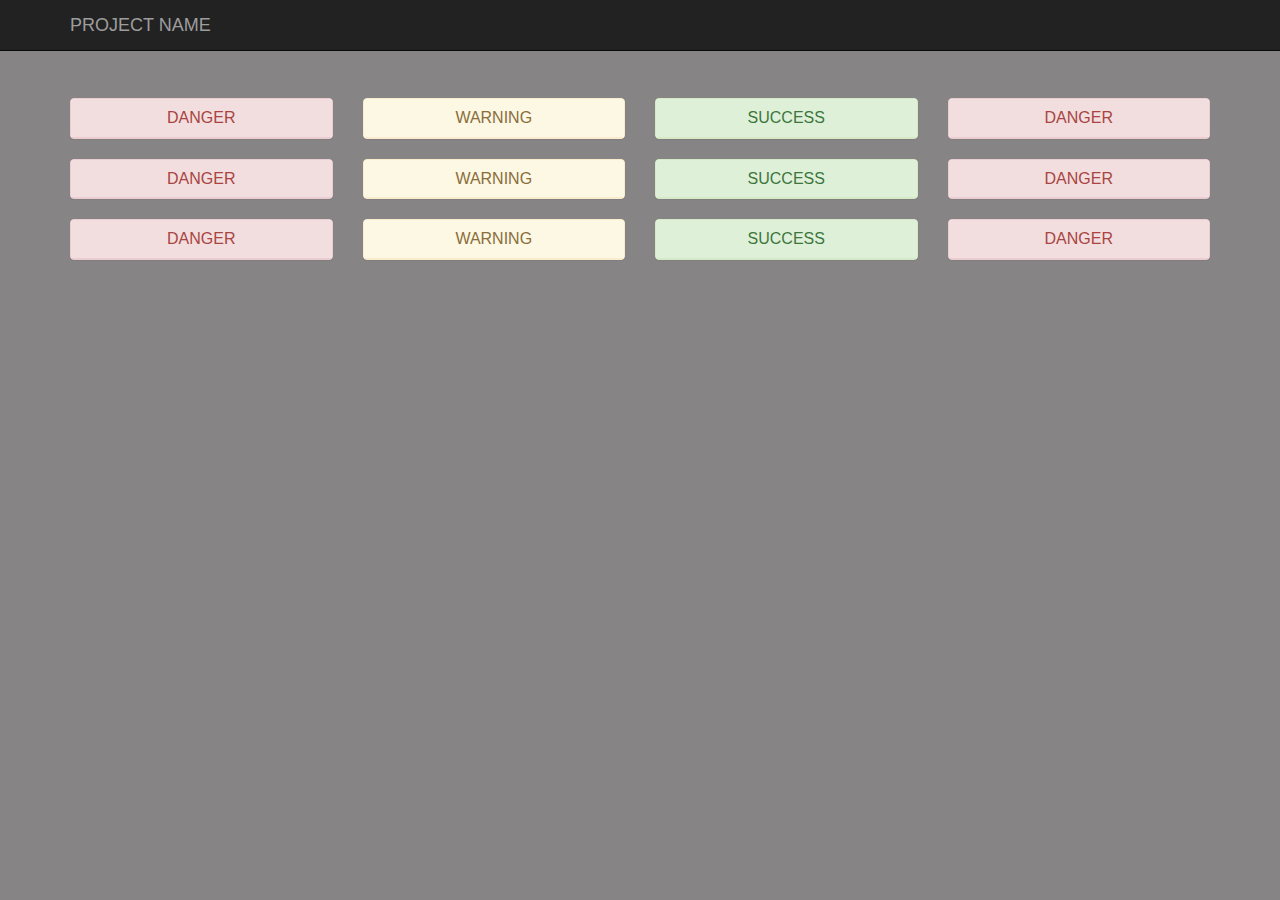
<file: src/main/webapp/index.html>
<!DOCTYPE html>
<html lang="en">
	<head>
		<meta charset="utf-8">
		<meta http-equiv="X-UA-Compatible" content="IE=edge">
		<meta name="viewport" content="width=device-width, initial-scale=1">
		<meta name="description" content="">
		<meta name="author" content="">
		<link rel="icon" href="images/favicon.png">
	
		<title>Kontrola</title>
	
		<!-- Bootstrap core CSS -->
		<link href="components/bootstrap/css/bootstrap.min.css" rel="stylesheet">
	
		<!-- Custom styles for this template -->
		<link href="css/kontrola.css" rel="stylesheet">
	
		<!-- HTML5 shim and Respond.js for IE8 support of HTML5 elements and media queries -->
		<!--[if lt IE 9]>
			<script src="https://oss.maxcdn.com/html5shiv/3.7.2/html5shiv.min.js"></script>
			<script src="https://oss.maxcdn.com/respond/1.4.2/respond.min.js"></script>
		<![endif]-->
	</head>

	<body>

		<nav class="navbar navbar-inverse navbar-fixed-top">
			<div class="container">
			<div class="navbar-header">
				<button type="button" class="navbar-toggle collapsed" data-toggle="collapse" data-target="#navbar" aria-expanded="false" aria-controls="navbar">
				<span class="sr-only"></span>
				<span class="icon-bar"></span>
				<span class="icon-bar"></span>
				<span class="icon-bar"></span>
				</button>
				<a class="navbar-brand" href="#">PROJECT NAME</a>
			</div>
			<div id="navbar" class="navbar-collapse collapse">
			</div><!--/.navbar-collapse -->
			</div>
		</nav>
	
		<!-- Main jumbotron for a primary marketing message or call to action -->
		<div class="jumbotron kontrola">
			<div class="container">
				<div class="row">
					<div class="col-md-3">
						<div class="panel panel-danger">
							<div class="panel-heading">
								<h3 class="panel-title">DANGER</h3>
							</div>
						</div>
					</div>
					<div class="col-md-3">
						<div class="panel panel-warning">
							<div class="panel-heading">
								<h3 class="panel-title">WARNING</h3>
							</div>
						</div>
					</div>
					<div class="col-md-3">
						<div class="panel panel-success">
							<div class="panel-heading">
								<h3 class="panel-title">SUCCESS</h3>
							</div>
						</div>
					</div>
					<div class="col-md-3">
						<div class="panel panel-danger">
							<div class="panel-heading">
								<h3 class="panel-title">DANGER</h3>
							</div>
						</div>
					</div>
				</div>

				<div class="row">
					<div class="col-md-3">
						<div class="panel panel-danger">
							<div class="panel-heading">
								<h3 class="panel-title">DANGER</h3>
							</div>
						</div>
					</div>
					<div class="col-md-3">
						<div class="panel panel-warning">
							<div class="panel-heading">
								<h3 class="panel-title">WARNING</h3>
							</div>
						</div>
					</div>
					<div class="col-md-3">
						<div class="panel panel-success">
							<div class="panel-heading">
								<h3 class="panel-title">SUCCESS</h3>
							</div>
						</div>
					</div>
					<div class="col-md-3">
						<div class="panel panel-danger">
							<div class="panel-heading">
								<h3 class="panel-title">DANGER</h3>
							</div>
						</div>
					</div>
				</div>
				
				<div class="row">
					<div class="col-md-3">
						<div class="panel panel-danger">
							<div class="panel-heading">
								<h3 class="panel-title">DANGER</h3>
							</div>
						</div>
					</div>
					<div class="col-md-3">
						<div class="panel panel-warning">
							<div class="panel-heading">
								<h3 class="panel-title">WARNING</h3>
							</div>
						</div>
					</div>
					<div class="col-md-3">
						<div class="panel panel-success">
							<div class="panel-heading">
								<h3 class="panel-title">SUCCESS</h3>
							</div>
						</div>
					</div>
					<div class="col-md-3">
						<div class="panel panel-danger">
							<div class="panel-heading">
								<h3 class="panel-title">DANGER</h3>
							</div>
						</div>
					</div>
				</div>
			</div>
		</div>
	
		<!-- Bootstrap core JavaScript
		================================================== -->
		<!-- Placed at the end of the document so the pages load faster -->
		<script src="components/jquery/jquery.min.js"></script>
		<script src="components/bootstrap/js/bootstrap.min.js"></script>
		<!-- IE10 viewport hack for Surface/desktop Windows 8 bug -->
		<script src="components/bootstrap/js/ie10-viewport-bug-workaround.js"></script>
	</body>
</html>
</file>
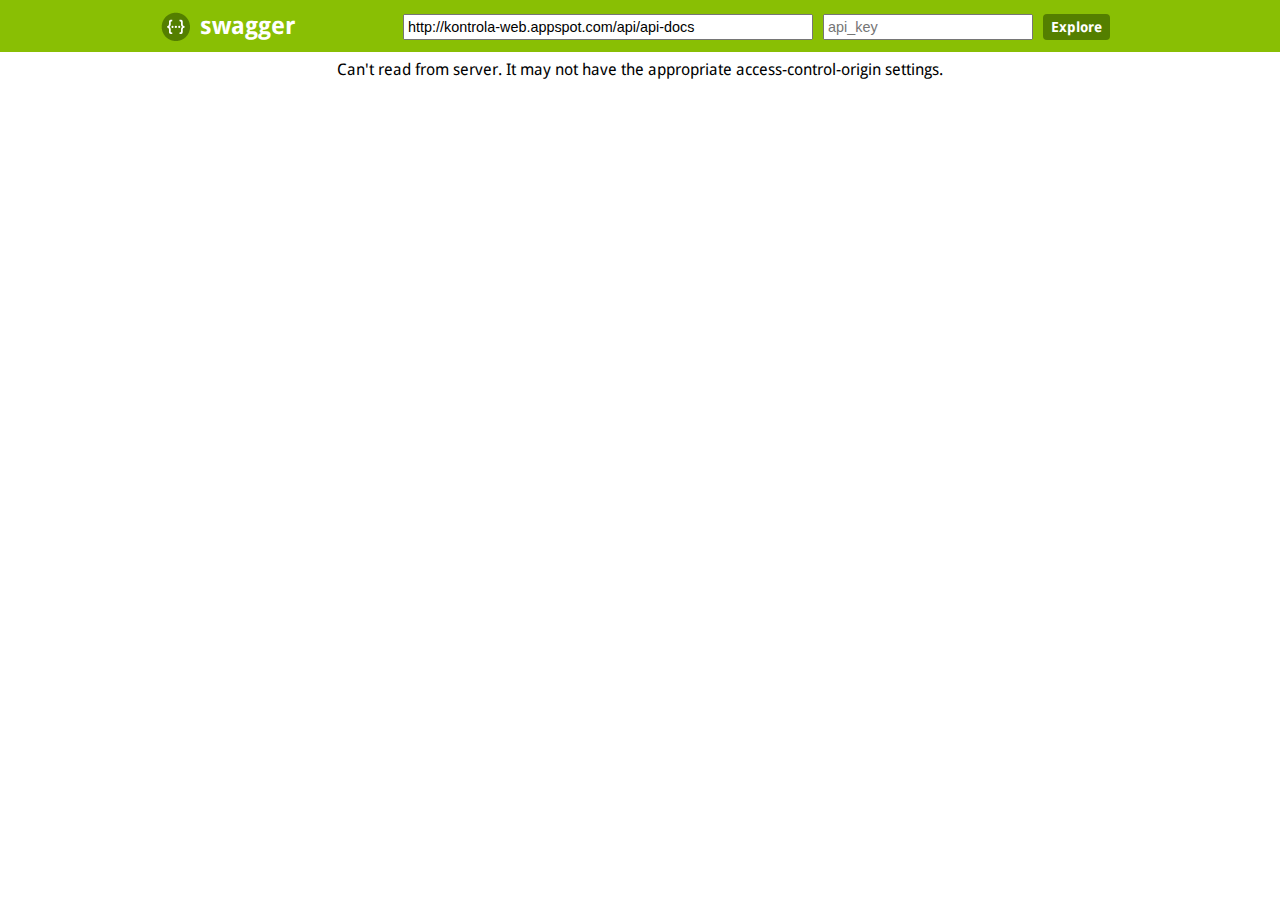
<file: src/main/webapp/doc/api/index.html>
<!DOCTYPE html>
<html>
<head>
  <title>Swagger UI</title>
  <link href='css/typography.css' media='screen' rel='stylesheet' type='text/css'/>
  <link href='css/reset.css' media='screen' rel='stylesheet' type='text/css'/>
  <link href='css/screen.css' media='screen' rel='stylesheet' type='text/css'/>
  <link href='css/reset.css' media='print' rel='stylesheet' type='text/css'/>
  <link href='css/screen.css' media='print' rel='stylesheet' type='text/css'/>
  <script type="text/javascript" src="lib/shred.bundle.js"></script>
  <script src='lib/jquery-1.8.0.min.js' type='text/javascript'></script>
  <script src='lib/jquery.slideto.min.js' type='text/javascript'></script>
  <script src='lib/jquery.wiggle.min.js' type='text/javascript'></script>
  <script src='lib/jquery.ba-bbq.min.js' type='text/javascript'></script>
  <script src='lib/handlebars-2.0.0.js' type='text/javascript'></script>
  <script src='lib/underscore-min.js' type='text/javascript'></script>
  <script src='lib/backbone-min.js' type='text/javascript'></script>
  <script src='lib/swagger-client.js' type='text/javascript'></script>
  <script src='swagger-ui.js' type='text/javascript'></script>
  <script src='lib/highlight.7.3.pack.js' type='text/javascript'></script>
  <script src='lib/marked.js' type='text/javascript'></script>

  <!-- enabling this will enable oauth2 implicit scope support -->
  <script src='lib/swagger-oauth.js' type='text/javascript'></script>
  <script type="text/javascript">
    $(function () {
      var url = window.location.search.match(/url=([^&]+)/);
      if (url && url.length > 1) {
        url = decodeURIComponent(url[1]);
      } else {
        url = "http://kontrola-web.appspot.com/api/api-docs";
      }
      window.swaggerUi = new SwaggerUi({
        url: url,
        dom_id: "swagger-ui-container",
        supportedSubmitMethods: ['get', 'post', 'put', 'delete', 'patch'],
        onComplete: function(swaggerApi, swaggerUi){
          if(typeof initOAuth == "function") {
            /*
            initOAuth({
              clientId: "your-client-id",
              realm: "your-realms",
              appName: "your-app-name"
            });
            */
          }
          $('pre code').each(function(i, e) {
            hljs.highlightBlock(e)
          });
        },
        onFailure: function(data) {
          log("Unable to Load SwaggerUI");
        },
        docExpansion: "none",
        sorter : "alpha"
      });

      function addApiKeyAuthorization() {
        var key = $('#input_apiKey')[0].value;
        log("key: " + key);
        if(key && key.trim() != "") {
            log("added key " + key);
            window.authorizations.add("api_key", new ApiKeyAuthorization("api_key", key, "query"));
        }
      }

      $('#input_apiKey').change(function() {
        addApiKeyAuthorization();
      });

      // if you have an apiKey you would like to pre-populate on the page for demonstration purposes...
      /*
        var apiKey = "myApiKeyXXXX123456789";
        $('#input_apiKey').val(apiKey);
        addApiKeyAuthorization();
      */

      window.swaggerUi.load();
  });
  </script>
</head>

<body class="swagger-section">
<div id='header'>
  <div class="swagger-ui-wrap">
    <a id="logo" href="http://swagger.io">swagger</a>
    <form id='api_selector'>
      <div class='input'><input placeholder="http://example.com/api" id="input_baseUrl" name="baseUrl" type="text"/></div>
      <div class='input'><input placeholder="api_key" id="input_apiKey" name="apiKey" type="text"/></div>
      <div class='input'><a id="explore" href="#">Explore</a></div>
    </form>
  </div>
</div>

<div id="message-bar" class="swagger-ui-wrap">&nbsp;</div>
<div id="swagger-ui-container" class="swagger-ui-wrap"></div>
</body>
</html>
</file>
<file: src/main/webapp/css/kontrola.css>
body {
  padding-top: 50px;
  background-color: #868484;
}

.kontrola {
	background-color: #868484;
}

.panel {
	text-align: center;
}
</file>
<file: src/main/webapp/doc/api/css/typography.css>
/* droid-sans-regular - latin */
@font-face {
  font-family: 'Droid Sans';
  font-style: normal;
  font-weight: 400;
  src: url('../fonts/droid-sans-v6-latin-regular.eot'); /* IE9 Compat Modes */
  src: local('Droid Sans'), local('DroidSans'),
       url('../fonts/droid-sans-v6-latin-regular.eot?#iefix') format('embedded-opentype'), /* IE6-IE8 */
       url('../fonts/droid-sans-v6-latin-regular.woff2') format('woff2'), /* Super Modern Browsers */
       url('../fonts/droid-sans-v6-latin-regular.woff') format('woff'), /* Modern Browsers */
       url('../fonts/droid-sans-v6-latin-regular.ttf') format('truetype'), /* Safari, Android, iOS */
       url('../fonts/droid-sans-v6-latin-regular.svg#DroidSans') format('svg'); /* Legacy iOS */
}
/* droid-sans-700 - latin */
@font-face {
  font-family: 'Droid Sans';
  font-style: normal;
  font-weight: 700;
  src: url('../fonts/droid-sans-v6-latin-700.eot'); /* IE9 Compat Modes */
  src: local('Droid Sans Bold'), local('DroidSans-Bold'),
       url('../fonts/droid-sans-v6-latin-700.eot?#iefix') format('embedded-opentype'), /* IE6-IE8 */
       url('../fonts/droid-sans-v6-latin-700.woff2') format('woff2'), /* Super Modern Browsers */
       url('../fonts/droid-sans-v6-latin-700.woff') format('woff'), /* Modern Browsers */
       url('../fonts/droid-sans-v6-latin-700.ttf') format('truetype'), /* Safari, Android, iOS */
       url('../fonts/droid-sans-v6-latin-700.svg#DroidSans') format('svg'); /* Legacy iOS */
}
</file>
<file: src/main/webapp/doc/api/css/screen.css>
/* Original style from softwaremaniacs.org (c) Ivan Sagalaev <Maniac@SoftwareManiacs.Org> */
.swagger-section pre code {
  display: block;
  padding: 0.5em;
  background: #F0F0F0;
}
.swagger-section pre code,
.swagger-section pre .subst,
.swagger-section pre .tag .title,
.swagger-section pre .lisp .title,
.swagger-section pre .clojure .built_in,
.swagger-section pre .nginx .title {
  color: black;
}
.swagger-section pre .string,
.swagger-section pre .title,
.swagger-section pre .constant,
.swagger-section pre .parent,
.swagger-section pre .tag .value,
.swagger-section pre .rules .value,
.swagger-section pre .rules .value .number,
.swagger-section pre .preprocessor,
.swagger-section pre .ruby .symbol,
.swagger-section pre .ruby .symbol .string,
.swagger-section pre .aggregate,
.swagger-section pre .template_tag,
.swagger-section pre .django .variable,
.swagger-section pre .smalltalk .class,
.swagger-section pre .addition,
.swagger-section pre .flow,
.swagger-section pre .stream,
.swagger-section pre .bash .variable,
.swagger-section pre .apache .tag,
.swagger-section pre .apache .cbracket,
.swagger-section pre .tex .command,
.swagger-section pre .tex .special,
.swagger-section pre .erlang_repl .function_or_atom,
.swagger-section pre .markdown .header {
  color: #800;
}
.swagger-section pre .comment,
.swagger-section pre .annotation,
.swagger-section pre .template_comment,
.swagger-section pre .diff .header,
.swagger-section pre .chunk,
.swagger-section pre .markdown .blockquote {
  color: #888;
}
.swagger-section pre .number,
.swagger-section pre .date,
.swagger-section pre .regexp,
.swagger-section pre .literal,
.swagger-section pre .smalltalk .symbol,
.swagger-section pre .smalltalk .char,
.swagger-section pre .go .constant,
.swagger-section pre .change,
.swagger-section pre .markdown .bullet,
.swagger-section pre .markdown .link_url {
  color: #080;
}
.swagger-section pre .label,
.swagger-section pre .javadoc,
.swagger-section pre .ruby .string,
.swagger-section pre .decorator,
.swagger-section pre .filter .argument,
.swagger-section pre .localvars,
.swagger-section pre .array,
.swagger-section pre .attr_selector,
.swagger-section pre .important,
.swagger-section pre .pseudo,
.swagger-section pre .pi,
.swagger-section pre .doctype,
.swagger-section pre .deletion,
.swagger-section pre .envvar,
.swagger-section pre .shebang,
.swagger-section pre .apache .sqbracket,
.swagger-section pre .nginx .built_in,
.swagger-section pre .tex .formula,
.swagger-section pre .erlang_repl .reserved,
.swagger-section pre .prompt,
.swagger-section pre .markdown .link_label,
.swagger-section pre .vhdl .attribute,
.swagger-section pre .clojure .attribute,
.swagger-section pre .coffeescript .property {
  color: #8888ff;
}
.swagger-section pre .keyword,
.swagger-section pre .id,
.swagger-section pre .phpdoc,
.swagger-section pre .title,
.swagger-section pre .built_in,
.swagger-section pre .aggregate,
.swagger-section pre .css .tag,
.swagger-section pre .javadoctag,
.swagger-section pre .phpdoc,
.swagger-section pre .yardoctag,
.swagger-section pre .smalltalk .class,
.swagger-section pre .winutils,
.swagger-section pre .bash .variable,
.swagger-section pre .apache .tag,
.swagger-section pre .go .typename,
.swagger-section pre .tex .command,
.swagger-section pre .markdown .strong,
.swagger-section pre .request,
.swagger-section pre .status {
  font-weight: bold;
}
.swagger-section pre .markdown .emphasis {
  font-style: italic;
}
.swagger-section pre .nginx .built_in {
  font-weight: normal;
}
.swagger-section pre .coffeescript .javascript,
.swagger-section pre .javascript .xml,
.swagger-section pre .tex .formula,
.swagger-section pre .xml .javascript,
.swagger-section pre .xml .vbscript,
.swagger-section pre .xml .css,
.swagger-section pre .xml .cdata {
  opacity: 0.5;
}
.swagger-section .swagger-ui-wrap {
  line-height: 1;
  font-family: "Droid Sans", sans-serif;
  max-width: 960px;
  margin-left: auto;
  margin-right: auto;
}
.swagger-section .swagger-ui-wrap b,
.swagger-section .swagger-ui-wrap strong {
  font-family: "Droid Sans", sans-serif;
  font-weight: bold;
}
.swagger-section .swagger-ui-wrap q,
.swagger-section .swagger-ui-wrap blockquote {
  quotes: none;
}
.swagger-section .swagger-ui-wrap p {
  line-height: 1.4em;
  padding: 0 0 10px;
  color: #333333;
}
.swagger-section .swagger-ui-wrap q:before,
.swagger-section .swagger-ui-wrap q:after,
.swagger-section .swagger-ui-wrap blockquote:before,
.swagger-section .swagger-ui-wrap blockquote:after {
  content: none;
}
.swagger-section .swagger-ui-wrap .heading_with_menu h1,
.swagger-section .swagger-ui-wrap .heading_with_menu h2,
.swagger-section .swagger-ui-wrap .heading_with_menu h3,
.swagger-section .swagger-ui-wrap .heading_with_menu h4,
.swagger-section .swagger-ui-wrap .heading_with_menu h5,
.swagger-section .swagger-ui-wrap .heading_with_menu h6 {
  display: block;
  clear: none;
  float: left;
  -moz-box-sizing: border-box;
  -webkit-box-sizing: border-box;
  -ms-box-sizing: border-box;
  box-sizing: border-box;
  width: 60%;
}
.swagger-section .swagger-ui-wrap table {
  border-collapse: collapse;
  border-spacing: 0;
}
.swagger-section .swagger-ui-wrap table thead tr th {
  padding: 5px;
  font-size: 0.9em;
  color: #666666;
  border-bottom: 1px solid #999999;
}
.swagger-section .swagger-ui-wrap table tbody tr:last-child td {
  border-bottom: none;
}
.swagger-section .swagger-ui-wrap table tbody tr.offset {
  background-color: #f0f0f0;
}
.swagger-section .swagger-ui-wrap table tbody tr td {
  padding: 6px;
  font-size: 0.9em;
  border-bottom: 1px solid #cccccc;
  vertical-align: top;
  line-height: 1.3em;
}
.swagger-section .swagger-ui-wrap ol {
  margin: 0px 0 10px;
  padding: 0 0 0 18px;
  list-style-type: decimal;
}
.swagger-section .swagger-ui-wrap ol li {
  padding: 5px 0px;
  font-size: 0.9em;
  color: #333333;
}
.swagger-section .swagger-ui-wrap ol,
.swagger-section .swagger-ui-wrap ul {
  list-style: none;
}
.swagger-section .swagger-ui-wrap h1 a,
.swagger-section .swagger-ui-wrap h2 a,
.swagger-section .swagger-ui-wrap h3 a,
.swagger-section .swagger-ui-wrap h4 a,
.swagger-section .swagger-ui-wrap h5 a,
.swagger-section .swagger-ui-wrap h6 a {
  text-decoration: none;
}
.swagger-section .swagger-ui-wrap h1 a:hover,
.swagger-section .swagger-ui-wrap h2 a:hover,
.swagger-section .swagger-ui-wrap h3 a:hover,
.swagger-section .swagger-ui-wrap h4 a:hover,
.swagger-section .swagger-ui-wrap h5 a:hover,
.swagger-section .swagger-ui-wrap h6 a:hover {
  text-decoration: underline;
}
.swagger-section .swagger-ui-wrap h1 span.divider,
.swagger-section .swagger-ui-wrap h2 span.divider,
.swagger-section .swagger-ui-wrap h3 span.divider,
.swagger-section .swagger-ui-wrap h4 span.divider,
.swagger-section .swagger-ui-wrap h5 span.divider,
.swagger-section .swagger-ui-wrap h6 span.divider {
  color: #aaaaaa;
}
.swagger-section .swagger-ui-wrap a {
  color: #547f00;
}
.swagger-section .swagger-ui-wrap a img {
  border: none;
}
.swagger-section .swagger-ui-wrap article,
.swagger-section .swagger-ui-wrap aside,
.swagger-section .swagger-ui-wrap details,
.swagger-section .swagger-ui-wrap figcaption,
.swagger-section .swagger-ui-wrap figure,
.swagger-section .swagger-ui-wrap footer,
.swagger-section .swagger-ui-wrap header,
.swagger-section .swagger-ui-wrap hgroup,
.swagger-section .swagger-ui-wrap menu,
.swagger-section .swagger-ui-wrap nav,
.swagger-section .swagger-ui-wrap section,
.swagger-section .swagger-ui-wrap summary {
  display: block;
}
.swagger-section .swagger-ui-wrap pre {
  font-family: "Anonymous Pro", "Menlo", "Consolas", "Bitstream Vera Sans Mono", "Courier New", monospace;
  background-color: #fcf6db;
  border: 1px solid #e5e0c6;
  padding: 10px;
}
.swagger-section .swagger-ui-wrap pre code {
  line-height: 1.6em;
  background: none;
}
.swagger-section .swagger-ui-wrap .content > .content-type > div > label {
  clear: both;
  display: block;
  color: #0F6AB4;
  font-size: 1.1em;
  margin: 0;
  padding: 15px 0 5px;
}
.swagger-section .swagger-ui-wrap .content pre {
  font-size: 12px;
  margin-top: 5px;
  padding: 5px;
}
.swagger-section .swagger-ui-wrap .icon-btn {
  cursor: pointer;
}
.swagger-section .swagger-ui-wrap .info_title {
  padding-bottom: 10px;
  font-weight: bold;
  font-size: 25px;
}
.swagger-section .swagger-ui-wrap p.big,
.swagger-section .swagger-ui-wrap div.big p {
  font-size: 1em;
  margin-bottom: 10px;
}
.swagger-section .swagger-ui-wrap form.fullwidth ol li.string input,
.swagger-section .swagger-ui-wrap form.fullwidth ol li.url input,
.swagger-section .swagger-ui-wrap form.fullwidth ol li.text textarea,
.swagger-section .swagger-ui-wrap form.fullwidth ol li.numeric input {
  width: 500px !important;
}
.swagger-section .swagger-ui-wrap .info_license {
  padding-bottom: 5px;
}
.swagger-section .swagger-ui-wrap .info_tos {
  padding-bottom: 5px;
}
.swagger-section .swagger-ui-wrap .message-fail {
  color: #cc0000;
}
.swagger-section .swagger-ui-wrap .info_url {
  padding-bottom: 5px;
}
.swagger-section .swagger-ui-wrap .info_email {
  padding-bottom: 5px;
}
.swagger-section .swagger-ui-wrap .info_name {
  padding-bottom: 5px;
}
.swagger-section .swagger-ui-wrap .info_description {
  padding-bottom: 10px;
  font-size: 15px;
}
.swagger-section .swagger-ui-wrap .markdown ol li,
.swagger-section .swagger-ui-wrap .markdown ul li {
  padding: 3px 0px;
  line-height: 1.4em;
  color: #333333;
}
.swagger-section .swagger-ui-wrap form.formtastic fieldset.inputs ol li.string input,
.swagger-section .swagger-ui-wrap form.formtastic fieldset.inputs ol li.url input,
.swagger-section .swagger-ui-wrap form.formtastic fieldset.inputs ol li.numeric input {
  display: block;
  padding: 4px;
  width: auto;
  clear: both;
}
.swagger-section .swagger-ui-wrap form.formtastic fieldset.inputs ol li.string input.title,
.swagger-section .swagger-ui-wrap form.formtastic fieldset.inputs ol li.url input.title,
.swagger-section .swagger-ui-wrap form.formtastic fieldset.inputs ol li.numeric input.title {
  font-size: 1.3em;
}
.swagger-section .swagger-ui-wrap table.fullwidth {
  width: 100%;
}
.swagger-section .swagger-ui-wrap .model-signature {
  font-family: "Droid Sans", sans-serif;
  font-size: 1em;
  line-height: 1.5em;
}
.swagger-section .swagger-ui-wrap .model-signature .signature-nav a {
  text-decoration: none;
  color: #AAA;
}
.swagger-section .swagger-ui-wrap .model-signature .signature-nav a:hover {
  text-decoration: underline;
  color: black;
}
.swagger-section .swagger-ui-wrap .model-signature .signature-nav .selected {
  color: black;
  text-decoration: none;
}
.swagger-section .swagger-ui-wrap .model-signature .propType {
  color: #5555aa;
}
.swagger-section .swagger-ui-wrap .model-signature pre:hover {
  background-color: #ffffdd;
}
.swagger-section .swagger-ui-wrap .model-signature pre {
  font-size: .85em;
  line-height: 1.2em;
  overflow: auto;
  max-height: 200px;
  cursor: pointer;
}
.swagger-section .swagger-ui-wrap .model-signature ul.signature-nav {
  display: block;
  margin: 0;
  padding: 0;
}
.swagger-section .swagger-ui-wrap .model-signature ul.signature-nav li:last-child {
  padding-right: 0;
  border-right: none;
}
.swagger-section .swagger-ui-wrap .model-signature ul.signature-nav li {
  float: left;
  margin: 0 5px 5px 0;
  padding: 2px 5px 2px 0;
  border-right: 1px solid #ddd;
}
.swagger-section .swagger-ui-wrap .model-signature .propOpt {
  color: #555;
}
.swagger-section .swagger-ui-wrap .model-signature .snippet small {
  font-size: 0.75em;
}
.swagger-section .swagger-ui-wrap .model-signature .propOptKey {
  font-style: italic;
}
.swagger-section .swagger-ui-wrap .model-signature .description .strong {
  font-weight: bold;
  color: #000;
  font-size: .9em;
}
.swagger-section .swagger-ui-wrap .model-signature .description div {
  font-size: 0.9em;
  line-height: 1.5em;
  margin-left: 1em;
}
.swagger-section .swagger-ui-wrap .model-signature .description .stronger {
  font-weight: bold;
  color: #000;
}
.swagger-section .swagger-ui-wrap .model-signature .description .propWrap .optionsWrapper {
  border-spacing: 0;
  position: absolute;
  background-color: #ffffff;
  border: 1px solid #bbbbbb;
  display: none;
  font-size: 11px;
  max-width: 400px;
  line-height: 30px;
  color: black;
  padding: 5px;
  margin-left: 10px;
}
.swagger-section .swagger-ui-wrap .model-signature .description .propWrap .optionsWrapper th {
  text-align: center;
  background-color: #eeeeee;
  border: 1px solid #bbbbbb;
  font-size: 11px;
  color: #666666;
  font-weight: bold;
  padding: 5px;
  line-height: 15px;
}
.swagger-section .swagger-ui-wrap .model-signature .description .propWrap .optionsWrapper .optionName {
  font-weight: bold;
}
.swagger-section .swagger-ui-wrap .model-signature .propName {
  font-weight: bold;
}
.swagger-section .swagger-ui-wrap .model-signature .signature-container {
  clear: both;
}
.swagger-section .swagger-ui-wrap .body-textarea {
  width: 300px;
  height: 100px;
  border: 1px solid #aaa;
}
.swagger-section .swagger-ui-wrap .markdown p code,
.swagger-section .swagger-ui-wrap .markdown li code {
  font-family: "Anonymous Pro", "Menlo", "Consolas", "Bitstream Vera Sans Mono", "Courier New", monospace;
  background-color: #f0f0f0;
  color: black;
  padding: 1px 3px;
}
.swagger-section .swagger-ui-wrap .required {
  font-weight: bold;
}
.swagger-section .swagger-ui-wrap input.parameter {
  width: 300px;
  border: 1px solid #aaa;
}
.swagger-section .swagger-ui-wrap h1 {
  color: black;
  font-size: 1.5em;
  line-height: 1.3em;
  padding: 10px 0 10px 0;
  font-family: "Droid Sans", sans-serif;
  font-weight: bold;
}
.swagger-section .swagger-ui-wrap .heading_with_menu {
  float: none;
  clear: both;
  overflow: hidden;
  display: block;
}
.swagger-section .swagger-ui-wrap .heading_with_menu ul {
  display: block;
  clear: none;
  float: right;
  -moz-box-sizing: border-box;
  -webkit-box-sizing: border-box;
  -ms-box-sizing: border-box;
  box-sizing: border-box;
  margin-top: 10px;
}
.swagger-section .swagger-ui-wrap h2 {
  color: black;
  font-size: 1.3em;
  padding: 10px 0 10px 0;
}
.swagger-section .swagger-ui-wrap h2 a {
  color: black;
}
.swagger-section .swagger-ui-wrap h2 span.sub {
  font-size: 0.7em;
  color: #999999;
  font-style: italic;
}
.swagger-section .swagger-ui-wrap h2 span.sub a {
  color: #777777;
}
.swagger-section .swagger-ui-wrap span.weak {
  color: #666666;
}
.swagger-section .swagger-ui-wrap .message-success {
  color: #89BF04;
}
.swagger-section .swagger-ui-wrap caption,
.swagger-section .swagger-ui-wrap th,
.swagger-section .swagger-ui-wrap td {
  text-align: left;
  font-weight: normal;
  vertical-align: middle;
}
.swagger-section .swagger-ui-wrap .code {
  font-family: "Anonymous Pro", "Menlo", "Consolas", "Bitstream Vera Sans Mono", "Courier New", monospace;
}
.swagger-section .swagger-ui-wrap form.formtastic fieldset.inputs ol li.text textarea {
  font-family: "Droid Sans", sans-serif;
  height: 250px;
  padding: 4px;
  display: block;
  clear: both;
}
.swagger-section .swagger-ui-wrap form.formtastic fieldset.inputs ol li.select select {
  display: block;
  clear: both;
}
.swagger-section .swagger-ui-wrap form.formtastic fieldset.inputs ol li.boolean {
  float: none;
  clear: both;
  overflow: hidden;
  display: block;
}
.swagger-section .swagger-ui-wrap form.formtastic fieldset.inputs ol li.boolean label {
  display: block;
  float: left;
  clear: none;
  margin: 0;
  padding: 0;
}
.swagger-section .swagger-ui-wrap form.formtastic fieldset.inputs ol li.boolean input {
  display: block;
  float: left;
  clear: none;
  margin: 0 5px 0 0;
}
.swagger-section .swagger-ui-wrap form.formtastic fieldset.inputs ol li.required label {
  color: black;
}
.swagger-section .swagger-ui-wrap form.formtastic fieldset.inputs ol li label {
  display: block;
  clear: both;
  width: auto;
  padding: 0 0 3px;
  color: #666666;
}
.swagger-section .swagger-ui-wrap form.formtastic fieldset.inputs ol li label abbr {
  padding-left: 3px;
  color: #888888;
}
.swagger-section .swagger-ui-wrap form.formtastic fieldset.inputs ol li p.inline-hints {
  margin-left: 0;
  font-style: italic;
  font-size: 0.9em;
  margin: 0;
}
.swagger-section .swagger-ui-wrap form.formtastic fieldset.buttons {
  margin: 0;
  padding: 0;
}
.swagger-section .swagger-ui-wrap span.blank,
.swagger-section .swagger-ui-wrap span.empty {
  color: #888888;
  font-style: italic;
}
.swagger-section .swagger-ui-wrap .markdown h3 {
  color: #547f00;
}
.swagger-section .swagger-ui-wrap .markdown h4 {
  color: #666666;
}
.swagger-section .swagger-ui-wrap .markdown pre {
  font-family: "Anonymous Pro", "Menlo", "Consolas", "Bitstream Vera Sans Mono", "Courier New", monospace;
  background-color: #fcf6db;
  border: 1px solid #e5e0c6;
  padding: 10px;
  margin: 0 0 10px 0;
}
.swagger-section .swagger-ui-wrap .markdown pre code {
  line-height: 1.6em;
}
.swagger-section .swagger-ui-wrap div.gist {
  margin: 20px 0 25px 0 !important;
}
.swagger-section .swagger-ui-wrap ul#resources {
  font-family: "Droid Sans", sans-serif;
  font-size: 0.9em;
}
.swagger-section .swagger-ui-wrap ul#resources li.resource {
  border-bottom: 1px solid #dddddd;
}
.swagger-section .swagger-ui-wrap ul#resources li.resource:hover div.heading h2 a,
.swagger-section .swagger-ui-wrap ul#resources li.resource.active div.heading h2 a {
  color: black;
}
.swagger-section .swagger-ui-wrap ul#resources li.resource:hover div.heading ul.options li a,
.swagger-section .swagger-ui-wrap ul#resources li.resource.active div.heading ul.options li a {
  color: #555555;
}
.swagger-section .swagger-ui-wrap ul#resources li.resource:last-child {
  border-bottom: none;
}
.swagger-section .swagger-ui-wrap ul#resources li.resource div.heading {
  border: 1px solid transparent;
  float: none;
  clear: both;
  overflow: hidden;
  display: block;
}
.swagger-section .swagger-ui-wrap ul#resources li.resource div.heading ul.options {
  overflow: hidden;
  padding: 0;
  display: block;
  clear: none;
  float: right;
  margin: 14px 10px 0 0;
}
.swagger-section .swagger-ui-wrap ul#resources li.resource div.heading ul.options li {
  float: left;
  clear: none;
  margin: 0;
  padding: 2px 10px;
  border-right: 1px solid #dddddd;
  color: #666666;
  font-size: 0.9em;
}
.swagger-section .swagger-ui-wrap ul#resources li.resource div.heading ul.options li a {
  color: #aaaaaa;
  text-decoration: none;
}
.swagger-section .swagger-ui-wrap ul#resources li.resource div.heading ul.options li a:hover {
  text-decoration: underline;
  color: black;
}
.swagger-section .swagger-ui-wrap ul#resources li.resource div.heading ul.options li a:hover,
.swagger-section .swagger-ui-wrap ul#resources li.resource div.heading ul.options li a:active,
.swagger-section .swagger-ui-wrap ul#resources li.resource div.heading ul.options li a.active {
  text-decoration: underline;
}
.swagger-section .swagger-ui-wrap ul#resources li.resource div.heading ul.options li:first-child,
.swagger-section .swagger-ui-wrap ul#resources li.resource div.heading ul.options li.first {
  padding-left: 0;
}
.swagger-section .swagger-ui-wrap ul#resources li.resource div.heading ul.options li:last-child,
.swagger-section .swagger-ui-wrap ul#resources li.resource div.heading ul.options li.last {
  padding-right: 0;
  border-right: none;
}
.swagger-section .swagger-ui-wrap ul#resources li.resource div.heading ul.options:first-child,
.swagger-section .swagger-ui-wrap ul#resources li.resource div.heading ul.options.first {
  padding-left: 0;
}
.swagger-section .swagger-ui-wrap ul#resources li.resource div.heading h2 {
  color: #999999;
  padding-left: 0;
  display: block;
  clear: none;
  float: left;
  font-family: "Droid Sans", sans-serif;
  font-weight: bold;
}
.swagger-section .swagger-ui-wrap ul#resources li.resource div.heading h2 a {
  color: #999999;
}
.swagger-section .swagger-ui-wrap ul#resources li.resource div.heading h2 a:hover {
  color: black;
}
.swagger-section .swagger-ui-wrap ul#resources li.resource ul.endpoints li.endpoint ul.operations li.operation {
  float: none;
  clear: both;
  overflow: hidden;
  display: block;
  margin: 0 0 10px;
  padding: 0;
}
.swagger-section .swagger-ui-wrap ul#resources li.resource ul.endpoints li.endpoint ul.operations li.operation div.heading {
  float: none;
  clear: both;
  overflow: hidden;
  display: block;
  margin: 0;
  padding: 0;
}
.swagger-section .swagger-ui-wrap ul#resources li.resource ul.endpoints li.endpoint ul.operations li.operation div.heading h3 {
  display: block;
  clear: none;
  float: left;
  width: auto;
  margin: 0;
  padding: 0;
  line-height: 1.1em;
  color: black;
}
.swagger-section .swagger-ui-wrap ul#resources li.resource ul.endpoints li.endpoint ul.operations li.operation div.heading h3 span.path {
  padding-left: 10px;
}
.swagger-section .swagger-ui-wrap ul#resources li.resource ul.endpoints li.endpoint ul.operations li.operation div.heading h3 span.path a {
  color: black;
  text-decoration: none;
}
.swagger-section .swagger-ui-wrap ul#resources li.resource ul.endpoints li.endpoint ul.operations li.operation div.heading h3 span.path a:hover {
  text-decoration: underline;
}
.swagger-section .swagger-ui-wrap ul#resources li.resource ul.endpoints li.endpoint ul.operations li.operation div.heading h3 span.http_method a {
  text-transform: uppercase;
  text-decoration: none;
  color: white;
  display: inline-block;
  width: 50px;
  font-size: 0.7em;
  text-align: center;
  padding: 7px 0 4px;
  -moz-border-radius: 2px;
  -webkit-border-radius: 2px;
  -o-border-radius: 2px;
  -ms-border-radius: 2px;
  -khtml-border-radius: 2px;
  border-radius: 2px;
}
.swagger-section .swagger-ui-wrap ul#resources li.resource ul.endpoints li.endpoint ul.operations li.operation div.heading h3 span {
  margin: 0;
  padding: 0;
}
.swagger-section .swagger-ui-wrap ul#resources li.resource ul.endpoints li.endpoint ul.operations li.operation div.heading ul.options {
  overflow: hidden;
  padding: 0;
  display: block;
  clear: none;
  float: right;
  margin: 6px 10px 0 0;
}
.swagger-section .swagger-ui-wrap ul#resources li.resource ul.endpoints li.endpoint ul.operations li.operation div.heading ul.options li {
  float: left;
  clear: none;
  margin: 0;
  padding: 2px 10px;
  font-size: 0.9em;
}
.swagger-section .swagger-ui-wrap ul#resources li.resource ul.endpoints li.endpoint ul.operations li.operation div.heading ul.options li a {
  text-decoration: none;
}
.swagger-section .swagger-ui-wrap ul#resources li.resource ul.endpoints li.endpoint ul.operations li.operation div.heading ul.options li.access {
  color: black;
}
.swagger-section .swagger-ui-wrap ul#resources li.resource ul.endpoints li.endpoint ul.operations li.operation div.content {
  border-top: none;
  padding: 10px;
  -moz-border-radius-bottomleft: 6px;
  -webkit-border-bottom-left-radius: 6px;
  -o-border-bottom-left-radius: 6px;
  -ms-border-bottom-left-radius: 6px;
  -khtml-border-bottom-left-radius: 6px;
  border-bottom-left-radius: 6px;
  -moz-border-radius-bottomright: 6px;
  -webkit-border-bottom-right-radius: 6px;
  -o-border-bottom-right-radius: 6px;
  -ms-border-bottom-right-radius: 6px;
  -khtml-border-bottom-right-radius: 6px;
  border-bottom-right-radius: 6px;
  margin: 0 0 20px;
}
.swagger-section .swagger-ui-wrap ul#resources li.resource ul.endpoints li.endpoint ul.operations li.operation div.content h4 {
  font-size: 1.1em;
  margin: 0;
  padding: 15px 0 5px;
}
.swagger-section .swagger-ui-wrap ul#resources li.resource ul.endpoints li.endpoint ul.operations li.operation div.content div.sandbox_header {
  float: none;
  clear: both;
  overflow: hidden;
  display: block;
}
.swagger-section .swagger-ui-wrap ul#resources li.resource ul.endpoints li.endpoint ul.operations li.operation div.content div.sandbox_header a {
  padding: 4px 0 0 10px;
  display: inline-block;
  font-size: 0.9em;
}
.swagger-section .swagger-ui-wrap ul#resources li.resource ul.endpoints li.endpoint ul.operations li.operation div.content div.sandbox_header input.submit {
  display: block;
  clear: none;
  float: left;
  padding: 6px 8px;
}
.swagger-section .swagger-ui-wrap ul#resources li.resource ul.endpoints li.endpoint ul.operations li.operation div.content div.sandbox_header span.response_throbber {
  background-image: url('../images/throbber.gif');
  width: 128px;
  height: 16px;
  display: block;
  clear: none;
  float: right;
}
.swagger-section .swagger-ui-wrap ul#resources li.resource ul.endpoints li.endpoint ul.operations li.operation div.content form input[type='text'].error {
  outline: 2px solid black;
  outline-color: #cc0000;
}
.swagger-section .swagger-ui-wrap ul#resources li.resource ul.endpoints li.endpoint ul.operations li.operation div.content div.response div.block pre {
  font-family: "Anonymous Pro", "Menlo", "Consolas", "Bitstream Vera Sans Mono", "Courier New", monospace;
  padding: 10px;
  font-size: 0.9em;
  max-height: 400px;
  overflow-y: auto;
}
.swagger-section .swagger-ui-wrap ul#resources li.resource ul.endpoints li.endpoint ul.operations li.operation.put div.heading {
  background-color: #f9f2e9;
  border: 1px solid #f0e0ca;
}
.swagger-section .swagger-ui-wrap ul#resources li.resource ul.endpoints li.endpoint ul.operations li.operation.put div.heading h3 span.http_method a {
  background-color: #c5862b;
}
.swagger-section .swagger-ui-wrap ul#resources li.resource ul.endpoints li.endpoint ul.operations li.operation.put div.heading ul.options li {
  border-right: 1px solid #dddddd;
  border-right-color: #f0e0ca;
  color: #c5862b;
}
.swagger-section .swagger-ui-wrap ul#resources li.resource ul.endpoints li.endpoint ul.operations li.operation.put div.heading ul.options li a {
  color: #c5862b;
}
.swagger-section .swagger-ui-wrap ul#resources li.resource ul.endpoints li.endpoint ul.operations li.operation.put div.content {
  background-color: #faf5ee;
  border: 1px solid #f0e0ca;
}
.swagger-section .swagger-ui-wrap ul#resources li.resource ul.endpoints li.endpoint ul.operations li.operation.put div.content h4 {
  color: #c5862b;
}
.swagger-section .swagger-ui-wrap ul#resources li.resource ul.endpoints li.endpoint ul.operations li.operation.put div.content div.sandbox_header a {
  color: #dcb67f;
}
.swagger-section .swagger-ui-wrap ul#resources li.resource ul.endpoints li.endpoint ul.operations li.operation.head div.heading {
  background-color: #fcffcd;
  border: 1px solid black;
  border-color: #ffd20f;
}
.swagger-section .swagger-ui-wrap ul#resources li.resource ul.endpoints li.endpoint ul.operations li.operation.head div.heading h3 span.http_method a {
  text-transform: uppercase;
  background-color: #ffd20f;
}
.swagger-section .swagger-ui-wrap ul#resources li.resource ul.endpoints li.endpoint ul.operations li.operation.head div.heading ul.options li {
  border-right: 1px solid #dddddd;
  border-right-color: #ffd20f;
  color: #ffd20f;
}
.swagger-section .swagger-ui-wrap ul#resources li.resource ul.endpoints li.endpoint ul.operations li.operation.head div.heading ul.options li a {
  color: #ffd20f;
}
.swagger-section .swagger-ui-wrap ul#resources li.resource ul.endpoints li.endpoint ul.operations li.operation.head div.content {
  background-color: #fcffcd;
  border: 1px solid black;
  border-color: #ffd20f;
}
.swagger-section .swagger-ui-wrap ul#resources li.resource ul.endpoints li.endpoint ul.operations li.operation.head div.content h4 {
  color: #ffd20f;
}
.swagger-section .swagger-ui-wrap ul#resources li.resource ul.endpoints li.endpoint ul.operations li.operation.head div.content div.sandbox_header a {
  color: #6fc992;
}
.swagger-section .swagger-ui-wrap ul#resources li.resource ul.endpoints li.endpoint ul.operations li.operation.delete div.heading {
  background-color: #f5e8e8;
  border: 1px solid #e8c6c7;
}
.swagger-section .swagger-ui-wrap ul#resources li.resource ul.endpoints li.endpoint ul.operations li.operation.delete div.heading h3 span.http_method a {
  text-transform: uppercase;
  background-color: #a41e22;
}
.swagger-section .swagger-ui-wrap ul#resources li.resource ul.endpoints li.endpoint ul.operations li.operation.delete div.heading ul.options li {
  border-right: 1px solid #dddddd;
  border-right-color: #e8c6c7;
  color: #a41e22;
}
.swagger-section .swagger-ui-wrap ul#resources li.resource ul.endpoints li.endpoint ul.operations li.operation.delete div.heading ul.options li a {
  color: #a41e22;
}
.swagger-section .swagger-ui-wrap ul#resources li.resource ul.endpoints li.endpoint ul.operations li.operation.delete div.content {
  background-color: #f7eded;
  border: 1px solid #e8c6c7;
}
.swagger-section .swagger-ui-wrap ul#resources li.resource ul.endpoints li.endpoint ul.operations li.operation.delete div.content h4 {
  color: #a41e22;
}
.swagger-section .swagger-ui-wrap ul#resources li.resource ul.endpoints li.endpoint ul.operations li.operation.delete div.content div.sandbox_header a {
  color: #c8787a;
}
.swagger-section .swagger-ui-wrap ul#resources li.resource ul.endpoints li.endpoint ul.operations li.operation.post div.heading {
  background-color: #e7f6ec;
  border: 1px solid #c3e8d1;
}
.swagger-section .swagger-ui-wrap ul#resources li.resource ul.endpoints li.endpoint ul.operations li.operation.post div.heading h3 span.http_method a {
  background-color: #10a54a;
}
.swagger-section .swagger-ui-wrap ul#resources li.resource ul.endpoints li.endpoint ul.operations li.operation.post div.heading ul.options li {
  border-right: 1px solid #dddddd;
  border-right-color: #c3e8d1;
  color: #10a54a;
}
.swagger-section .swagger-ui-wrap ul#resources li.resource ul.endpoints li.endpoint ul.operations li.operation.post div.heading ul.options li a {
  color: #10a54a;
}
.swagger-section .swagger-ui-wrap ul#resources li.resource ul.endpoints li.endpoint ul.operations li.operation.post div.content {
  background-color: #ebf7f0;
  border: 1px solid #c3e8d1;
}
.swagger-section .swagger-ui-wrap ul#resources li.resource ul.endpoints li.endpoint ul.operations li.operation.post div.content h4 {
  color: #10a54a;
}
.swagger-section .swagger-ui-wrap ul#resources li.resource ul.endpoints li.endpoint ul.operations li.operation.post div.content div.sandbox_header a {
  color: #6fc992;
}
.swagger-section .swagger-ui-wrap ul#resources li.resource ul.endpoints li.endpoint ul.operations li.operation.patch div.heading {
  background-color: #FCE9E3;
  border: 1px solid #F5D5C3;
}
.swagger-section .swagger-ui-wrap ul#resources li.resource ul.endpoints li.endpoint ul.operations li.operation.patch div.heading h3 span.http_method a {
  background-color: #D38042;
}
.swagger-section .swagger-ui-wrap ul#resources li.resource ul.endpoints li.endpoint ul.operations li.operation.patch div.heading ul.options li {
  border-right: 1px solid #dddddd;
  border-right-color: #f0cecb;
  color: #D38042;
}
.swagger-section .swagger-ui-wrap ul#resources li.resource ul.endpoints li.endpoint ul.operations li.operation.patch div.heading ul.options li a {
  color: #D38042;
}
.swagger-section .swagger-ui-wrap ul#resources li.resource ul.endpoints li.endpoint ul.operations li.operation.patch div.content {
  background-color: #faf0ef;
  border: 1px solid #f0cecb;
}
.swagger-section .swagger-ui-wrap ul#resources li.resource ul.endpoints li.endpoint ul.operations li.operation.patch div.content h4 {
  color: #D38042;
}
.swagger-section .swagger-ui-wrap ul#resources li.resource ul.endpoints li.endpoint ul.operations li.operation.patch div.content div.sandbox_header a {
  color: #dcb67f;
}
.swagger-section .swagger-ui-wrap ul#resources li.resource ul.endpoints li.endpoint ul.operations li.operation.get div.heading {
  background-color: #e7f0f7;
  border: 1px solid #c3d9ec;
}
.swagger-section .swagger-ui-wrap ul#resources li.resource ul.endpoints li.endpoint ul.operations li.operation.get div.heading h3 span.http_method a {
  background-color: #0f6ab4;
}
.swagger-section .swagger-ui-wrap ul#resources li.resource ul.endpoints li.endpoint ul.operations li.operation.get div.heading ul.options li {
  border-right: 1px solid #dddddd;
  border-right-color: #c3d9ec;
  color: #0f6ab4;
}
.swagger-section .swagger-ui-wrap ul#resources li.resource ul.endpoints li.endpoint ul.operations li.operation.get div.heading ul.options li a {
  color: #0f6ab4;
}
.swagger-section .swagger-ui-wrap ul#resources li.resource ul.endpoints li.endpoint ul.operations li.operation.get div.content {
  background-color: #ebf3f9;
  border: 1px solid #c3d9ec;
}
.swagger-section .swagger-ui-wrap ul#resources li.resource ul.endpoints li.endpoint ul.operations li.operation.get div.content h4 {
  color: #0f6ab4;
}
.swagger-section .swagger-ui-wrap ul#resources li.resource ul.endpoints li.endpoint ul.operations li.operation.get div.content div.sandbox_header a {
  color: #6fa5d2;
}
.swagger-section .swagger-ui-wrap ul#resources li.resource ul.endpoints li.endpoint ul.operations li.operation.options div.heading {
  background-color: #e7f0f7;
  border: 1px solid #c3d9ec;
}
.swagger-section .swagger-ui-wrap ul#resources li.resource ul.endpoints li.endpoint ul.operations li.operation.options div.heading h3 span.http_method a {
  background-color: #0f6ab4;
}
.swagger-section .swagger-ui-wrap ul#resources li.resource ul.endpoints li.endpoint ul.operations li.operation.options div.heading ul.options li {
  border-right: 1px solid #dddddd;
  border-right-color: #c3d9ec;
  color: #0f6ab4;
}
.swagger-section .swagger-ui-wrap ul#resources li.resource ul.endpoints li.endpoint ul.operations li.operation.options div.heading ul.options li a {
  color: #0f6ab4;
}
.swagger-section .swagger-ui-wrap ul#resources li.resource ul.endpoints li.endpoint ul.operations li.operation.options div.content {
  background-color: #ebf3f9;
  border: 1px solid #c3d9ec;
}
.swagger-section .swagger-ui-wrap ul#resources li.resource ul.endpoints li.endpoint ul.operations li.operation.options div.content h4 {
  color: #0f6ab4;
}
.swagger-section .swagger-ui-wrap ul#resources li.resource ul.endpoints li.endpoint ul.operations li.operation.options div.content div.sandbox_header a {
  color: #6fa5d2;
}
.swagger-section .swagger-ui-wrap ul#resources li.resource ul.endpoints li.endpoint ul.operations li.operation.get div.content,
.swagger-section .swagger-ui-wrap ul#resources li.resource ul.endpoints li.endpoint ul.operations li.operation.post div.content,
.swagger-section .swagger-ui-wrap ul#resources li.resource ul.endpoints li.endpoint ul.operations li.operation.head div.content,
.swagger-section .swagger-ui-wrap ul#resources li.resource ul.endpoints li.endpoint ul.operations li.operation.put div.content,
.swagger-section .swagger-ui-wrap ul#resources li.resource ul.endpoints li.endpoint ul.operations li.operation.patch div.content,
.swagger-section .swagger-ui-wrap ul#resources li.resource ul.endpoints li.endpoint ul.operations li.operation.delete div.content {
  border-top: none;
}
.swagger-section .swagger-ui-wrap ul#resources li.resource ul.endpoints li.endpoint ul.operations li.operation.get div.heading ul.options li:last-child,
.swagger-section .swagger-ui-wrap ul#resources li.resource ul.endpoints li.endpoint ul.operations li.operation.post div.heading ul.options li:last-child,
.swagger-section .swagger-ui-wrap ul#resources li.resource ul.endpoints li.endpoint ul.operations li.operation.head div.heading ul.options li:last-child,
.swagger-section .swagger-ui-wrap ul#resources li.resource ul.endpoints li.endpoint ul.operations li.operation.put div.heading ul.options li:last-child,
.swagger-section .swagger-ui-wrap ul#resources li.resource ul.endpoints li.endpoint ul.operations li.operation.patch div.heading ul.options li:last-child,
.swagger-section .swagger-ui-wrap ul#resources li.resource ul.endpoints li.endpoint ul.operations li.operation.delete div.heading ul.options li:last-child,
.swagger-section .swagger-ui-wrap ul#resources li.resource ul.endpoints li.endpoint ul.operations li.operation.get div.heading ul.options li.last,
.swagger-section .swagger-ui-wrap ul#resources li.resource ul.endpoints li.endpoint ul.operations li.operation.post div.heading ul.options li.last,
.swagger-section .swagger-ui-wrap ul#resources li.resource ul.endpoints li.endpoint ul.operations li.operation.head div.heading ul.options li.last,
.swagger-section .swagger-ui-wrap ul#resources li.resource ul.endpoints li.endpoint ul.operations li.operation.put div.heading ul.options li.last,
.swagger-section .swagger-ui-wrap ul#resources li.resource ul.endpoints li.endpoint ul.operations li.operation.patch div.heading ul.options li.last,
.swagger-section .swagger-ui-wrap ul#resources li.resource ul.endpoints li.endpoint ul.operations li.operation.delete div.heading ul.options li.last {
  padding-right: 0;
  border-right: none;
}
.swagger-section .swagger-ui-wrap ul#resources li.resource ul.endpoints li.endpoint ul.operations ul.options li a:hover,
.swagger-section .swagger-ui-wrap ul#resources li.resource ul.endpoints li.endpoint ul.operations ul.options li a:active,
.swagger-section .swagger-ui-wrap ul#resources li.resource ul.endpoints li.endpoint ul.operations ul.options li a.active {
  text-decoration: underline;
}
.swagger-section .swagger-ui-wrap ul#resources li.resource ul.endpoints li.endpoint ul.operations ul.options li:first-child,
.swagger-section .swagger-ui-wrap ul#resources li.resource ul.endpoints li.endpoint ul.operations ul.options li.first {
  padding-left: 0;
}
.swagger-section .swagger-ui-wrap ul#resources li.resource ul.endpoints li.endpoint ul.operations:first-child,
.swagger-section .swagger-ui-wrap ul#resources li.resource ul.endpoints li.endpoint ul.operations.first {
  padding-left: 0;
}
.swagger-section .swagger-ui-wrap p#colophon {
  margin: 0 15px 40px 15px;
  padding: 10px 0;
  font-size: 0.8em;
  border-top: 1px solid #dddddd;
  font-family: "Droid Sans", sans-serif;
  color: #999999;
  font-style: italic;
}
.swagger-section .swagger-ui-wrap p#colophon a {
  text-decoration: none;
  color: #547f00;
}
.swagger-section .swagger-ui-wrap h3 {
  color: black;
  font-size: 1.1em;
  padding: 10px 0 10px 0;
}
.swagger-section .swagger-ui-wrap .markdown ol,
.swagger-section .swagger-ui-wrap .markdown ul {
  font-family: "Droid Sans", sans-serif;
  margin: 5px 0 10px;
  padding: 0 0 0 18px;
  list-style-type: disc;
}
.swagger-section .swagger-ui-wrap form.form_box {
  background-color: #ebf3f9;
  border: 1px solid #c3d9ec;
  padding: 10px;
}
.swagger-section .swagger-ui-wrap form.form_box label {
  color: #0f6ab4 !important;
}
.swagger-section .swagger-ui-wrap form.form_box input[type=submit] {
  display: block;
  padding: 10px;
}
.swagger-section .swagger-ui-wrap form.form_box p.weak {
  font-size: 0.8em;
}
.swagger-section .swagger-ui-wrap form.form_box p {
  font-size: 0.9em;
  padding: 0 0 15px;
  color: #7e7b6d;
}
.swagger-section .swagger-ui-wrap form.form_box p a {
  color: #646257;
}
.swagger-section .swagger-ui-wrap form.form_box p strong {
  color: black;
}
.swagger-section .title {
  font-style: bold;
}
.swagger-section .secondary_form {
  display: none;
}
.swagger-section .main_image {
  display: block;
  margin-left: auto;
  margin-right: auto;
}
.swagger-section .oauth_body {
  margin-left: 100px;
  margin-right: 100px;
}
.swagger-section .oauth_submit {
  text-align: center;
}
.swagger-section .api-popup-dialog {
  z-index: 10000;
  position: absolute;
  width: 500px;
  background: #FFF;
  padding: 20px;
  border: 1px solid #ccc;
  border-radius: 5px;
  display: none;
  font-size: 13px;
  color: #777;
}
.swagger-section .api-popup-dialog .api-popup-title {
  font-size: 24px;
  padding: 10px 0;
}
.swagger-section .api-popup-dialog .api-popup-title {
  font-size: 24px;
  padding: 10px 0;
}
.swagger-section .api-popup-dialog p.error-msg {
  padding-left: 5px;
  padding-bottom: 5px;
}
.swagger-section .api-popup-dialog button.api-popup-authbtn {
  height: 30px;
}
.swagger-section .api-popup-dialog button.api-popup-cancel {
  height: 30px;
}
.swagger-section .api-popup-scopes {
  padding: 10px 20px;
}
.swagger-section .api-popup-scopes li {
  padding: 5px 0;
  line-height: 20px;
}
.swagger-section .api-popup-scopes .api-scope-desc {
  padding-left: 20px;
  font-style: italic;
}
.swagger-section .api-popup-scopes li input {
  position: relative;
  top: 2px;
}
.swagger-section .api-popup-actions {
  padding-top: 10px;
}
.swagger-section .access {
  float: right;
}
.swagger-section .auth {
  float: right;
}
.swagger-section #api_information_panel {
  position: absolute;
  background: #FFF;
  border: 1px solid #ccc;
  border-radius: 5px;
  display: none;
  font-size: 13px;
  max-width: 300px;
  line-height: 30px;
  color: black;
  padding: 5px;
}
.swagger-section #api_information_panel p .api-msg-enabled {
  color: green;
}
.swagger-section #api_information_panel p .api-msg-disabled {
  color: red;
}
.swagger-section .api-ic {
  height: 18px;
  vertical-align: middle;
  display: inline-block;
  background: url(../images/explorer_icons.png) no-repeat;
}
.swagger-section .ic-info {
  background-position: 0 0;
  width: 18px;
  margin-top: -7px;
  margin-left: 4px;
}
.swagger-section .ic-warning {
  background-position: -60px 0;
  width: 18px;
  margin-top: -7px;
  margin-left: 4px;
}
.swagger-section .ic-error {
  background-position: -30px 0;
  width: 18px;
  margin-top: -7px;
  margin-left: 4px;
}
.swagger-section .ic-off {
  background-position: -90px 0;
  width: 58px;
  margin-top: -4px;
  cursor: pointer;
}
.swagger-section .ic-on {
  background-position: -160px 0;
  width: 58px;
  margin-top: -4px;
  cursor: pointer;
}
.swagger-section #header {
  background-color: #89bf04;
  padding: 14px;
}
.swagger-section #header a#logo {
  font-size: 1.5em;
  font-weight: bold;
  text-decoration: none;
  background: transparent url(../images/logo_small.png) no-repeat left center;
  padding: 20px 0 20px 40px;
  color: white;
}
.swagger-section #header form#api_selector {
  display: block;
  clear: none;
  float: right;
}
.swagger-section #header form#api_selector .input {
  display: block;
  clear: none;
  float: left;
  margin: 0 10px 0 0;
}
.swagger-section #header form#api_selector .input input#input_apiKey {
  width: 200px;
}
.swagger-section #header form#api_selector .input input#input_baseUrl {
  width: 400px;
}
.swagger-section #header form#api_selector .input a#explore {
  display: block;
  text-decoration: none;
  font-weight: bold;
  padding: 6px 8px;
  font-size: 0.9em;
  color: white;
  background-color: #547f00;
  -moz-border-radius: 4px;
  -webkit-border-radius: 4px;
  -o-border-radius: 4px;
  -ms-border-radius: 4px;
  -khtml-border-radius: 4px;
  border-radius: 4px;
}
.swagger-section #header form#api_selector .input a#explore:hover {
  background-color: #547f00;
}
.swagger-section #header form#api_selector .input input {
  font-size: 0.9em;
  padding: 3px;
  margin: 0;
}
.swagger-section #content_message {
  margin: 10px 15px;
  font-style: italic;
  color: #999999;
}
.swagger-section #message-bar {
  min-height: 30px;
  text-align: center;
  padding-top: 10px;
}
</file>
